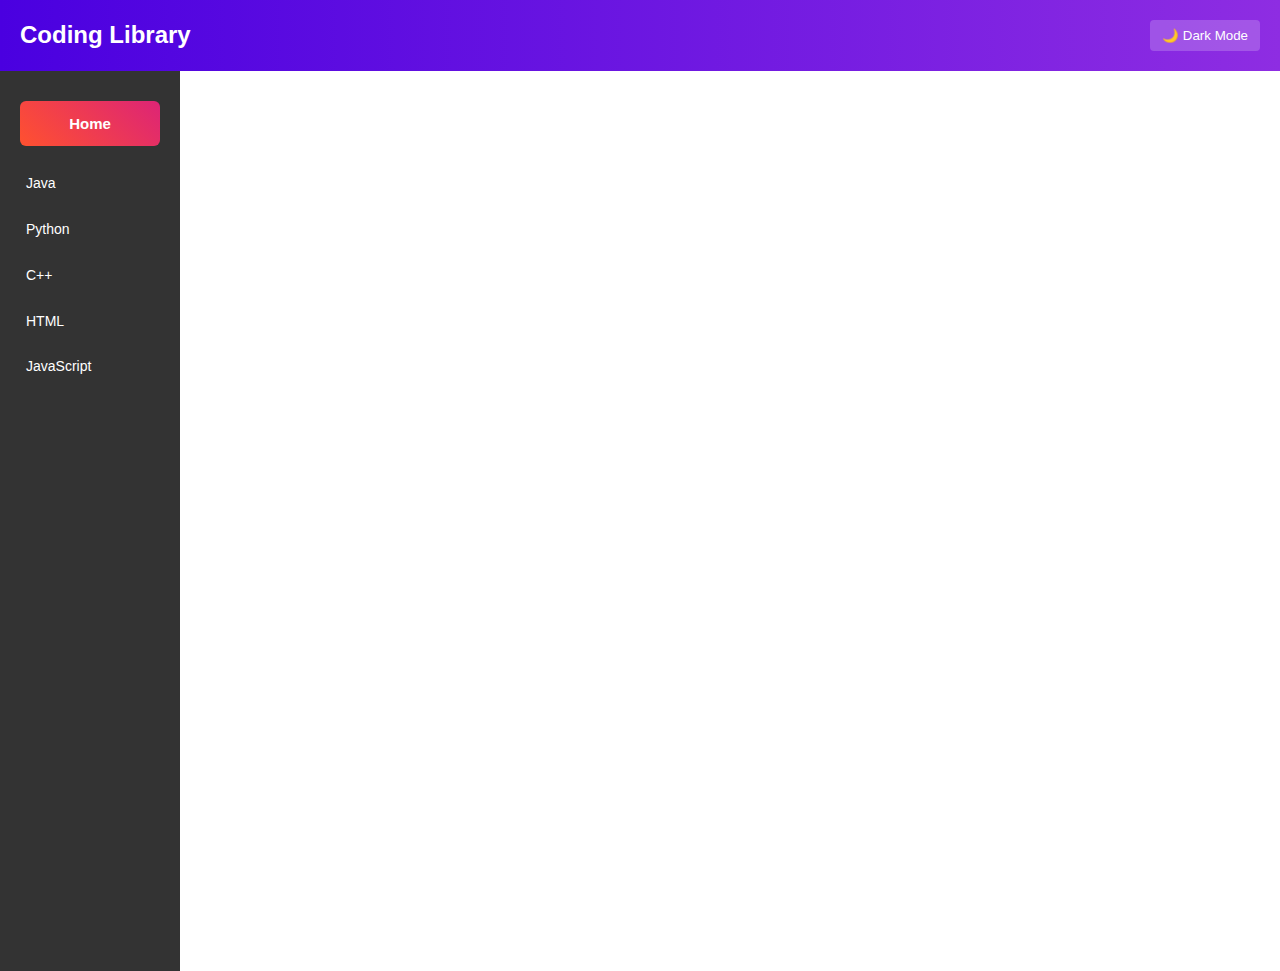
<file: index.html>
<!DOCTYPE html>
<html lang="en">
  <head>
    <meta charset="UTF-8" />
    <meta name="viewport" content="width=device-width, initial-scale=1.0" />
    <title>Coding Library</title>
    <link rel="stylesheet" href="css/style.css" />
  </head>
  <body>
    <div class="navbar">
      <div class="logo">Coding Library</div>
      <div class="nav-links">
        <button class="dark-mode-toggle">🌙 Dark Mode</button>
      </div>
    </div>

    <div class="container">
      <div class="sidebar">
        <a href="index.html" class="home-link">Home</a>
        <a href="resources/java.html">Java</a>
        <a href="resources/python.html">Python</a>
        <a href="resources/cpp.html">C++</a>
        <a href="resources/html.html">HTML</a>
        <a href="resources/javascript.html">JavaScript</a>
      </div>

      <div class="main-content">
        <h1>Welcome to Coding Library</h1>
        <p>Select a topic from the sidebar to start learning!</p>
      </div>
    </div>

    <script>
      const btn = document.querySelector(".dark-mode-toggle");
      btn.addEventListener("click", () => {
        document.body.classList.toggle("dark-mode");
        btn.textContent = document.body.classList.contains("dark-mode")
          ? "☀️ Light Mode"
          : "🌙 Dark Mode";
      });
    </script>
  </body>
</html>
</file>
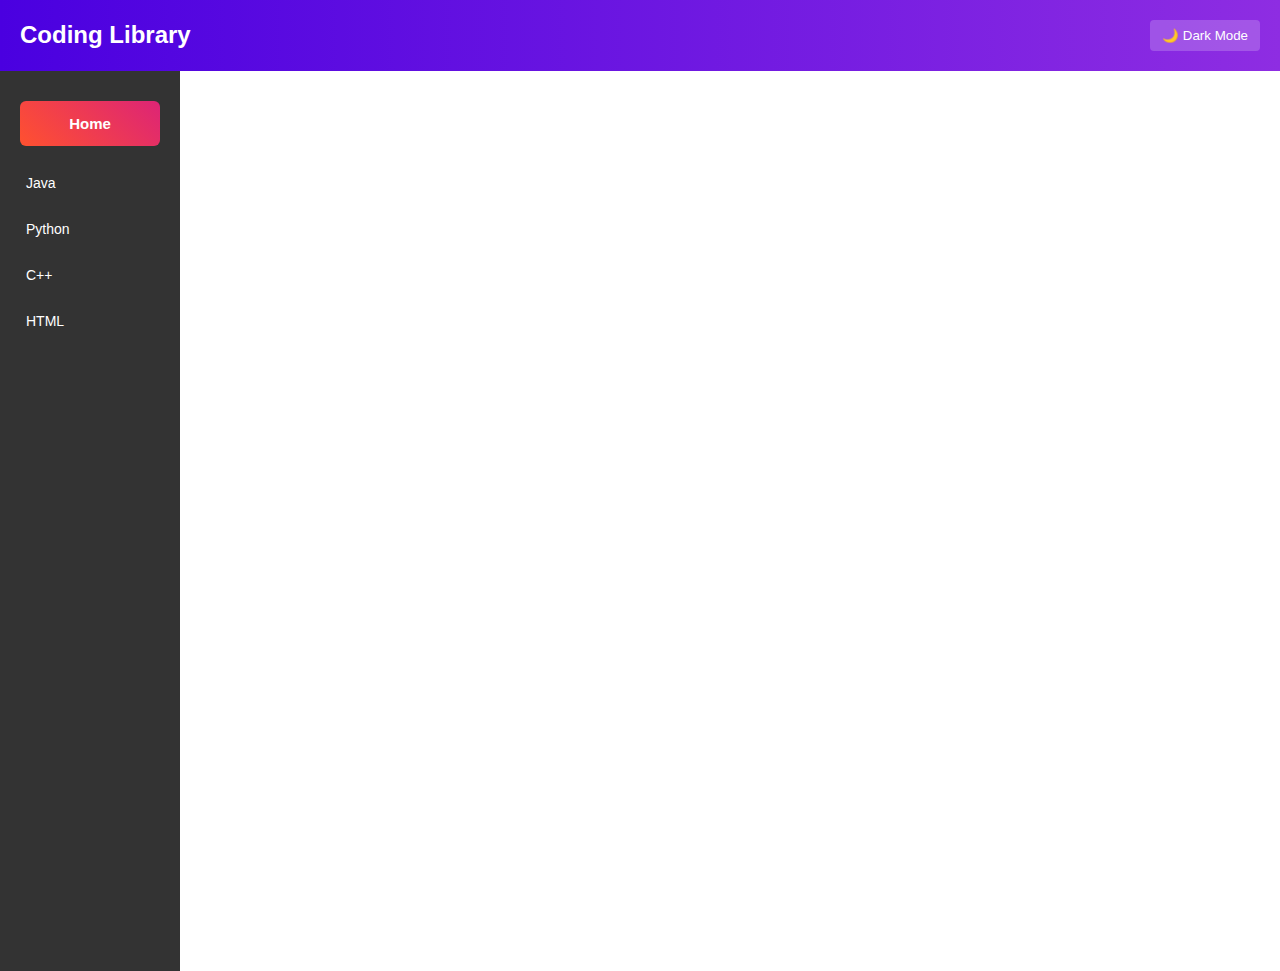
<file: resources/cpp.html>
<!DOCTYPE html>
<html lang="en">
  <head>
    <meta charset="UTF-8" />
    <meta name="viewport" content="width=device-width, initial-scale=1.0" />
    <title>Java Resources - Coding Library</title>
    <link rel="icon" href="../cb-logo.png" type="image/png" />

    <link rel="stylesheet" href="../css/style.css" />
  </head>
  <body>
    <div class="navbar">
      <div class="logo">Coding Library</div>
      <div class="nav-links">
        <button class="dark-mode-toggle">🌙 Dark Mode</button>
      </div>
    </div>

    <div class="container">
      <div class="sidebar">
        <a href="../index.html" class="home-link">Home</a>

        <a href="java.html">Java</a>
        <a href="python.html">Python</a>
        <a href="cpp.html">C++</a>
        <a href="html.html">HTML</a>
        <!-- add more links here -->
      </div>

      <div class="main-content">
        <h1>C++ Resources</h1>

        <h3>Video Tutorials</h3>
        <ul>
          <li>
            <a
              href="https://youtu.be/z9bZufPHFLU?si=ypFQz7phnMr1wFKR"
              target="_blank"
              >Apna College C++ Playlist</a
            >
          </li>
          <li>
            <a
              href="https://youtu.be/-TkoO8Z07hI?si=X8abBUEkwdh2QDWd"
              target="_blank"
              >Bro code C++ playlist</a
            >
          </li>
        </ul>

        <h3>PDF Notes</h3>
        <ul>
          <li><a href="#">Download C++ Notes (coming soon)</a></li>
        </ul>

        <h3>Practice Sites</h3>
        <ul>
          <li><a href="https://leetcode.com" target="_blank">LeetCode</a></li>
          <li>
            <a href="https://www.hackerrank.com" target="_blank">HackerRank</a>
          </li>
        </ul>
      </div>
    </div>

    <script>
      const btn = document.querySelector(".dark-mode-toggle");
      btn.addEventListener("click", () => {
        document.body.classList.toggle("dark-mode");
        btn.textContent = document.body.classList.contains("dark-mode")
          ? "☀️ Light Mode"
          : "🌙 Dark Mode";
      });
    </script>
  </body>
</html>
</file>
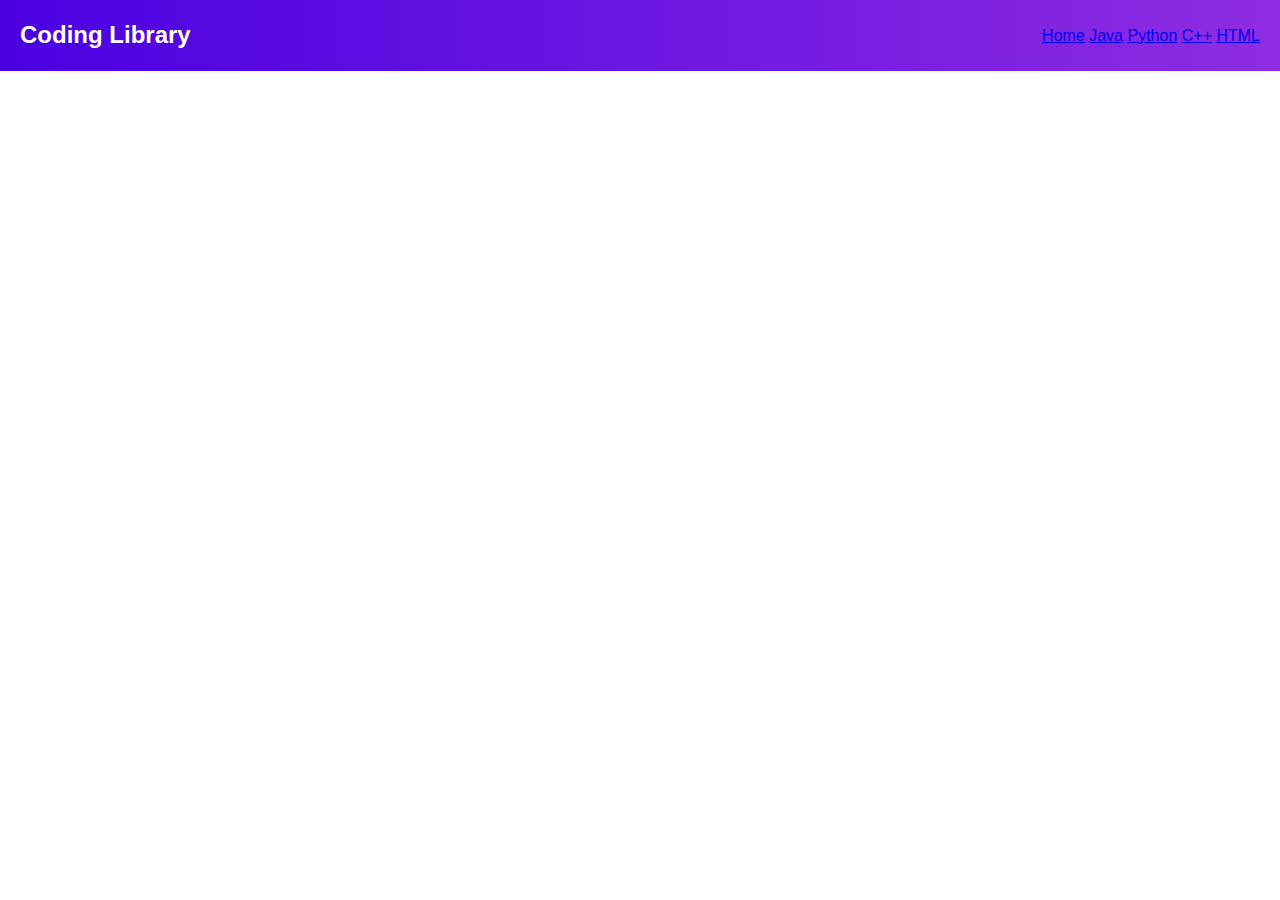
<file: resources/html.html>
<!DOCTYPE html>
<html lang="en">
  <head>
    <meta charset="UTF-8" />
    <title>HTML Resources</title>
    <link rel="stylesheet" href="../css/style.css" />
  </head>
  <body>
    <div class="navbar">
      <div class="logo">Coding Library</div>
      <div class="nav-links">
        <a href="../index.html">Home</a>
        <a href="java.html">Java</a>
        <a href="python.html">Python</a>
        <a href="cpp.html">C++</a>
        <a href="html.html">HTML</a>
      </div>
    </div>

    <div class="main-content">

    <h1>Java Resources</h1>

    <h2>PDF Resources</h2>
    <ul>
      <li><a href="https://www.javatpoint.com/java-tutorial" target="_blank">JavaTpoint</a></li>
      <li><a href="https://www.w3schools.com/java/" target="_blank">W3Schools Java</a></li>
    </ul>

    <h2>Video Tutorial</h2>
    <iframe width="560" height="315"
      src="https://www.youtube.com/embed/UmnCZ7-9yDY"
      title="Java Tutorial - Apna College"
      frameborder="0"
      allowfullscreen>
    </iframe>

    <br /><br />
    <a href="../index.html">← Back to Home</a>
  </body>
</html>
</file>
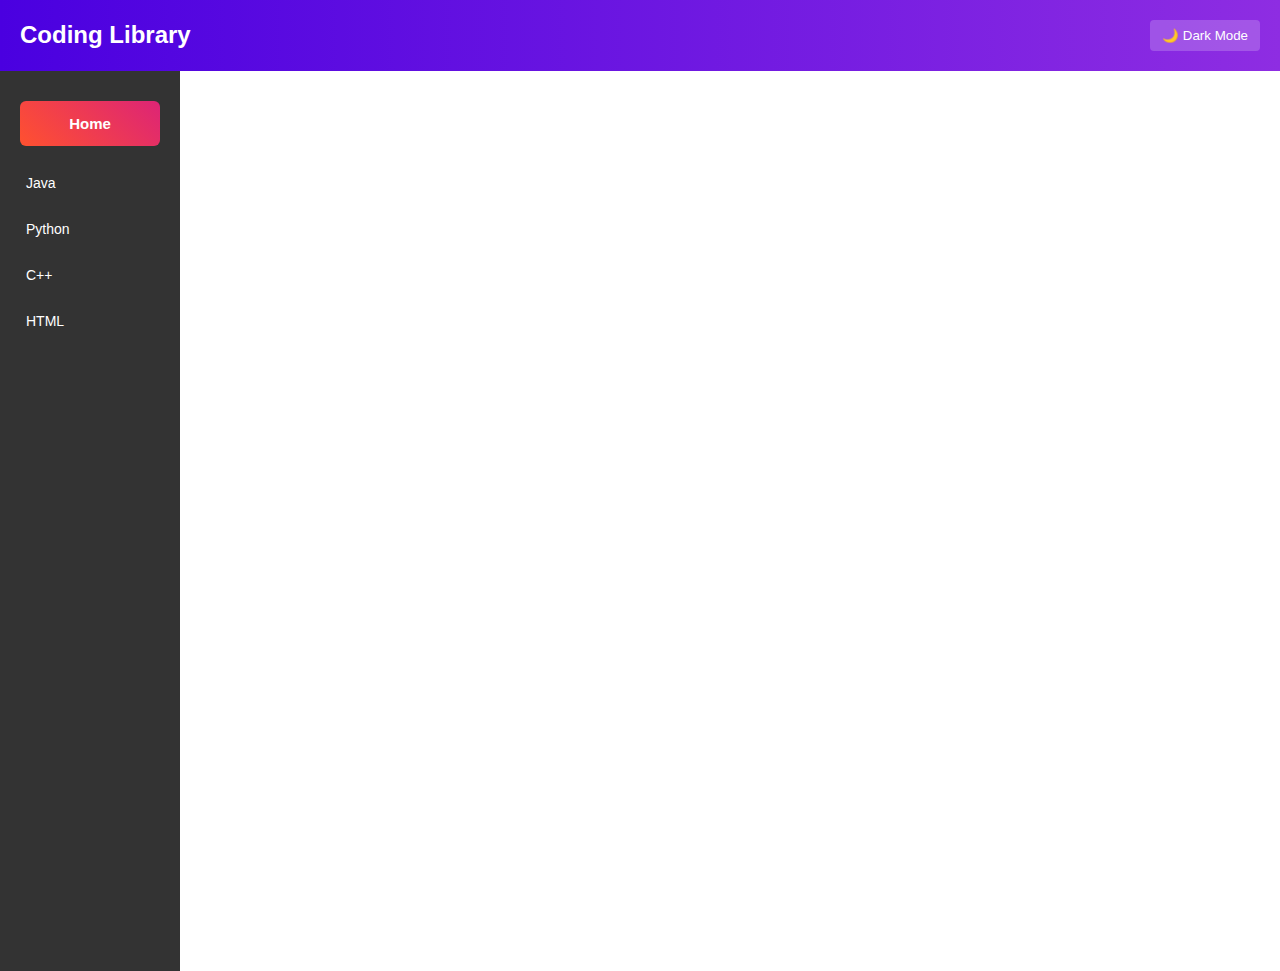
<file: resources/java.html>
<!DOCTYPE html>
<html lang="en">
  <head>
    <meta charset="UTF-8" />
    <meta name="viewport" content="width=device-width, initial-scale=1.0" />
    <title>Java Resources - Coding Library</title>
    <link rel="stylesheet" href="../css/style.css" />
  </head>
  <body>
    <div class="navbar">
      <div class="logo">Coding Library</div>
      <div class="nav-links">
        <button class="dark-mode-toggle">🌙 Dark Mode</button>
      </div>
    </div>

    <div class="container">
      <div class="sidebar">
        <a href="../index.html" class="home-link">Home</a>

        <a href="java.html">Java</a>
        <a href="python.html">Python</a>
        <a href="cpp.html">C++</a>
        <a href="html.html">HTML</a>

        <!-- add more links here -->
      </div>

      <div class="main-content">
        <h1>Java Resources</h1>

        <h3>Video Tutorials</h3>
        <ul>
          <li>
            <a
              href="https://youtu.be/yRpLlJmRo2w?si=I7iRaF7J5BMo6lWt"
              target="_blank"
              >Apna College Java Playlist</a
            >
          </li>
          <li>
            <a
              href="https://youtu.be/BGTx91t8q50?si=CIAmXeIR8lY_h4RA"
              target="_blank"
              >Telusko Java Course</a
            >
          </li>
        </ul>

        <h3>PDF Notes</h3>
        <ul>
          <li><a href="#">Download Java Notes (coming soon)</a></li>
        </ul>

        <h3>Practice Sites</h3>
        <ul>
          <li><a href="https://leetcode.com" target="_blank">LeetCode</a></li>
          <li>
            <a href="https://www.hackerrank.com" target="_blank">HackerRank</a>
          </li>
        </ul>
      </div>
    </div>

    <script>
      const btn = document.querySelector(".dark-mode-toggle");
      btn.addEventListener("click", () => {
        document.body.classList.toggle("dark-mode");
        btn.textContent = document.body.classList.contains("dark-mode")
          ? "☀️ Light Mode"
          : "🌙 Dark Mode";
      });
    </script>
  </body>
</html>
</file>
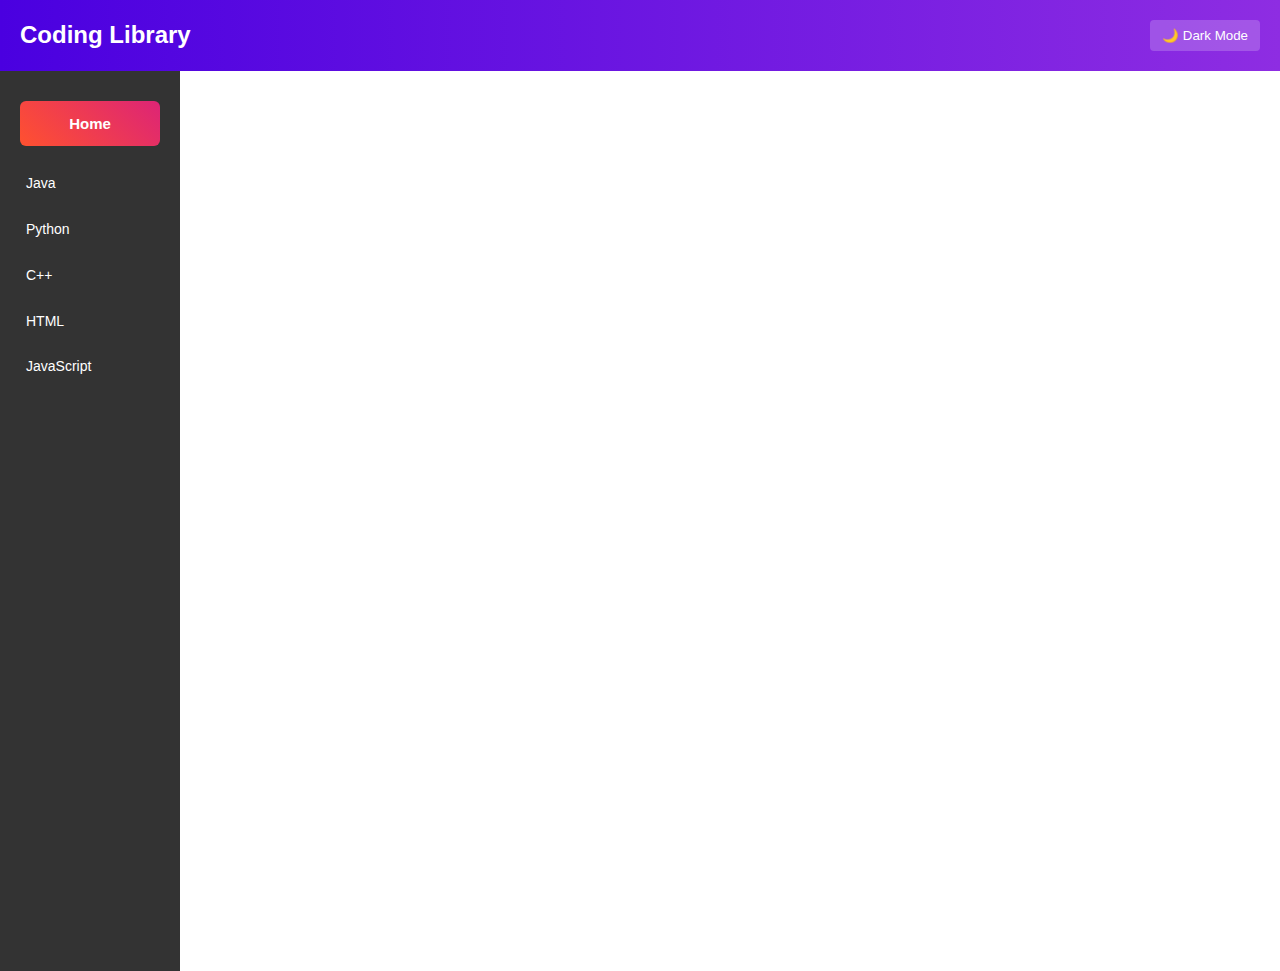
<file: resources/javascript.html>
<!DOCTYPE html>
<html lang="en">
  <head>
    <meta charset="UTF-8" />
    <meta name="viewport" content="width=device-width, initial-scale=1.0" />
    <title>JavaScript Resources - Coding Library</title>
    <link rel="icon" href="../cb-logo.png" type="image/png" />

    <link rel="stylesheet" href="../css/style.css" />
  </head>
  <body>
    <div class="navbar">
      <div class="logo">Coding Library</div>
      <div class="nav-links">
        <button class="dark-mode-toggle">🌙 Dark Mode</button>
      </div>
    </div>

    <div class="container">
      <div class="sidebar">
        <a href="../index.html" class="home-link">Home</a>
        <a href="java.html">Java</a>
        <a href="python.html">Python</a>
        <a href="cpp.html">C++</a>
        <a href="html.html">HTML</a>
        <a href="javascript.html">JavaScript</a>
      </div>

      <div class="main-content">
        <h1>JavaScript Resources</h1>

        <h3>Video Tutorials</h3>
        <ul>
          <li>
            <a
              href="https://www.youtube.com/watch?v=PkZNo7MFNFg"
              target="_blank"
              >freeCodeCamp - JS Full Course</a
            >
          </li>
          <li>
            <a
              href="https://www.youtube.com/watch?v=hdI2bqOjy3c"
              target="_blank"
              >Programming with Mosh - JS Basics</a
            >
          </li>
        </ul>

        <h3>PDF Notes</h3>
        <ul>
          <li><a href="#">Download JS Notes (coming soon)</a></li>
        </ul>

        <h3>Practice Sites</h3>
        <ul>
          <li><a href="https://leetcode.com" target="_blank">LeetCode</a></li>
          <li>
            <a
              href="https://www.hackerrank.com/domains/tutorials/10-days-of-javascript"
              target="_blank"
              >HackerRank - JS</a
            >
          </li>
        </ul>
      </div>
    </div>

    <script>
      const btn = document.querySelector(".dark-mode-toggle");
      btn.addEventListener("click", () => {
        document.body.classList.toggle("dark-mode");
        btn.textContent = document.body.classList.contains("dark-mode")
          ? "☀️ Light Mode"
          : "🌙 Dark Mode";
      });
    </script>
  </body>
</html>
</file>
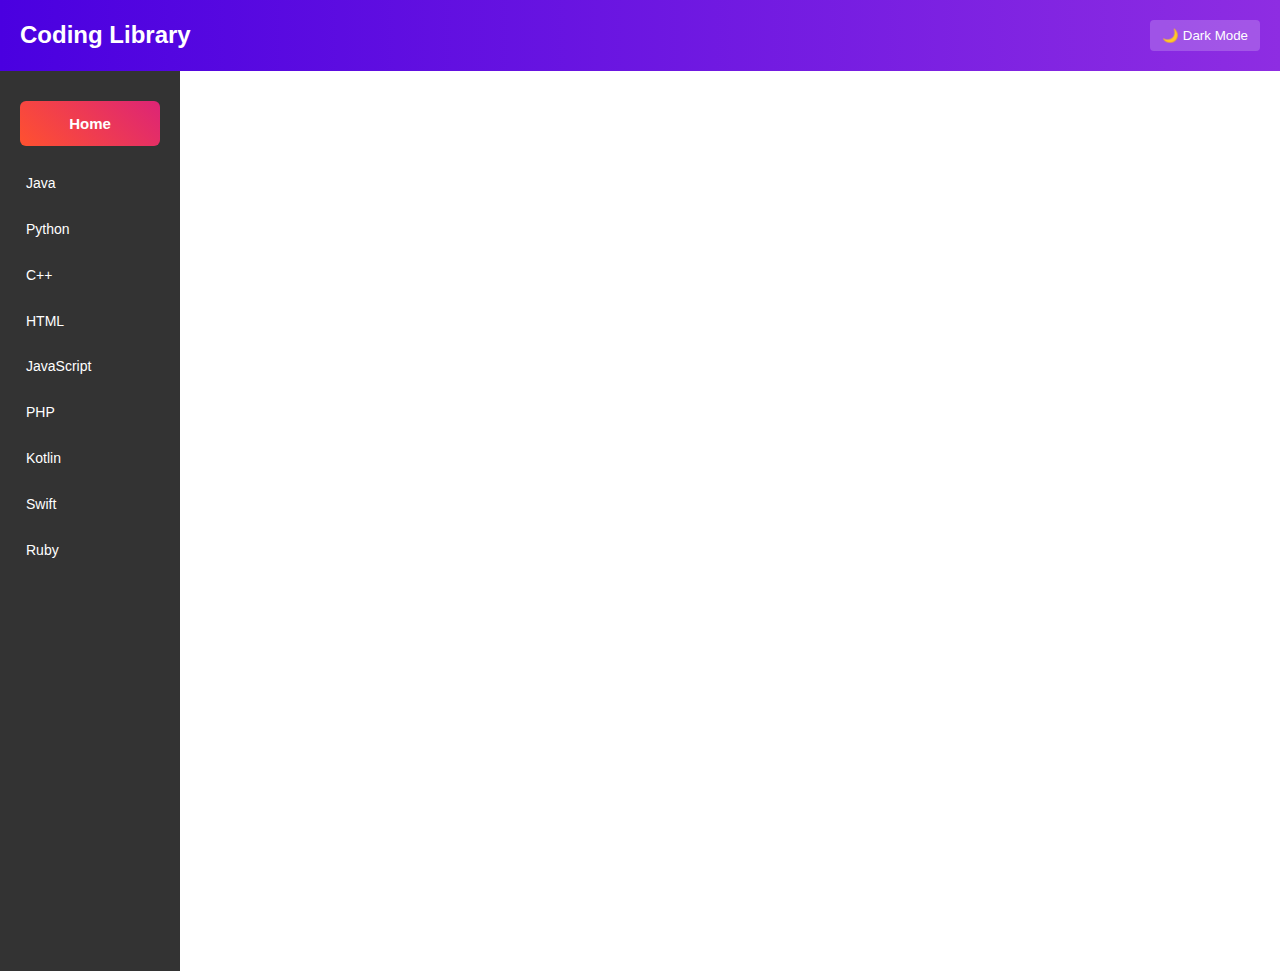
<file: resources/kotlin.html>
<!DOCTYPE html>
<html lang="en">
  <head>
    <meta charset="UTF-8" />
    <meta name="viewport" content="width=device-width, initial-scale=1.0" />
    <title>Kotlin Resources - Coding Library</title>
    <link rel="stylesheet" href="../css/style.css" />
  </head>
  <body>
    <div class="navbar">
      <div class="logo">Coding Library</div>
      <div class="nav-links">
        <button class="dark-mode-toggle">🌙 Dark Mode</button>
      </div>
    </div>

    <div class="container">
      <div class="sidebar">
        <a href="../index.html" class="home-link">Home</a>
        <a href="java.html">Java</a>
        <a href="python.html">Python</a>
        <a href="cpp.html">C++</a>
        <a href="html.html">HTML</a>
        <a href="javascript.html">JavaScript</a>
        <a href="php.html">PHP</a>
        <a href="kotlin.html">Kotlin</a>
        <a href="swift.html">Swift</a>
        <a href="ruby.html">Ruby</a>
      </div>

      <div class="main-content">
        <h1>Kotlin Resources</h1>

        <h3>Video Tutorials</h3>
        <ul>
          <li>
            <a
              href="https://www.youtube.com/watch?v=F9UC9DY-vIU"
              target="_blank"
              >freeCodeCamp - Kotlin Full Course</a
            >
          </li>
        </ul>

        <h3>PDF Notes</h3>
        <ul>
          <li><a href="#">Download Kotlin Notes (coming soon)</a></li>
        </ul>

        <h3>Practice Sites</h3>
        <ul>
          <li>
            <a href="https://kotlinlang.org/docs/tutorials.html" target="_blank"
              >Kotlin Tutorials</a
            >
          </li>
        </ul>
      </div>
    </div>

    <script>
      const btn = document.querySelector(".dark-mode-toggle");
      btn.addEventListener("click", () => {
        document.body.classList.toggle("dark-mode");
        btn.textContent = document.body.classList.contains("dark-mode")
          ? "☀️ Light Mode"
          : "🌙 Dark Mode";
      });
    </script>
  </body>
</html>
</file>
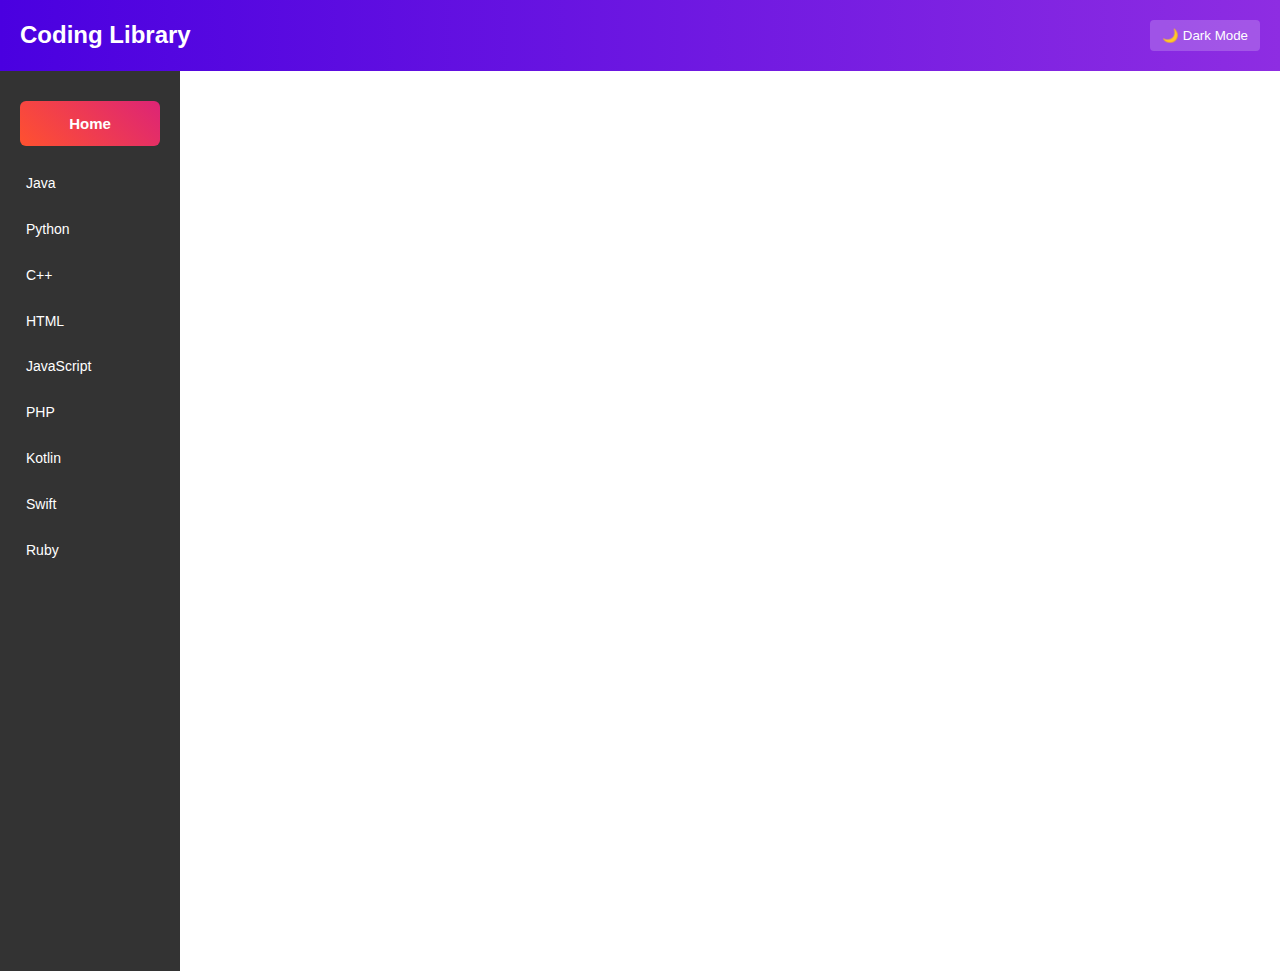
<file: resources/php.html>
<!DOCTYPE html>
<html lang="en">
  <head>
    <meta charset="UTF-8" />
    <meta name="viewport" content="width=device-width, initial-scale=1.0" />
    <title>PHP Resources - Coding Library</title>
    <link rel="stylesheet" href="../css/style.css" />
  </head>
  <body>
    <div class="navbar">
      <div class="logo">Coding Library</div>
      <div class="nav-links">
        <button class="dark-mode-toggle">🌙 Dark Mode</button>
      </div>
    </div>

    <div class="container">
      <div class="sidebar">
        <a href="../index.html" class="home-link">Home</a>
        <a href="java.html">Java</a>
        <a href="python.html">Python</a>
        <a href="cpp.html">C++</a>
        <a href="html.html">HTML</a>
        <a href="javascript.html">JavaScript</a>
        <a href="php.html">PHP</a>
        <a href="kotlin.html">Kotlin</a>
        <a href="swift.html">Swift</a>
        <a href="ruby.html">Ruby</a>
      </div>

      <div class="main-content">
        <h1>PHP Resources</h1>

        <h3>Video Tutorials</h3>
        <ul>
          <li>
            <a
              href="https://www.youtube.com/watch?v=OK_JCtrrv-c"
              target="_blank"
              >freeCodeCamp - PHP Full Course</a
            >
          </li>
        </ul>

        <h3>PDF Notes</h3>
        <ul>
          <li><a href="#">Download PHP Notes (coming soon)</a></li>
        </ul>

        <h3>Practice Sites</h3>
        <ul>
          <li>
            <a
              href="https://www.hackerrank.com/domains/tutorials/30-days-of-php"
              target="_blank"
              >HackerRank PHP</a
            >
          </li>
        </ul>
      </div>
    </div>

    <script>
      const btn = document.querySelector(".dark-mode-toggle");
      btn.addEventListener("click", () => {
        document.body.classList.toggle("dark-mode");
        btn.textContent = document.body.classList.contains("dark-mode")
          ? "☀️ Light Mode"
          : "🌙 Dark Mode";
      });
    </script>
  </body>
</html>
</file>
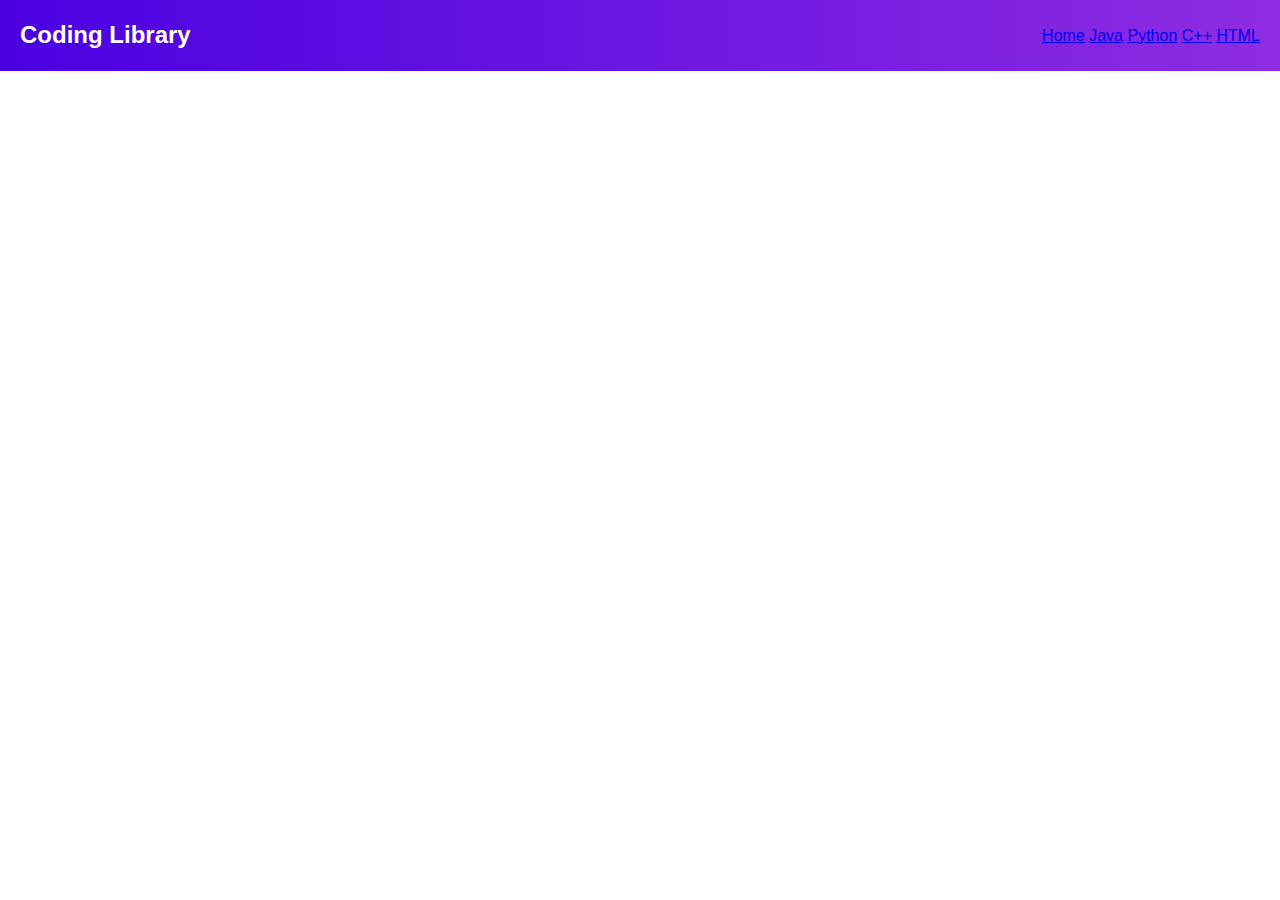
<file: resources/python.html>
<!DOCTYPE html>
<html lang="en">
  <head>
    <meta charset="UTF-8" />
    <title>Python Resources</title>
    <link rel="stylesheet" href="../css/style.css" />
  </head>
  <body>
    <div class="navbar">
      <div class="logo">Coding Library</div>
      <div class="nav-links">
        <a href="../index.html">Home</a>
        <a href="java.html">Java</a>
        <a href="python.html">Python</a>
        <a href="cpp.html">C++</a>
        <a href="html.html">HTML</a>
      </div>
    </div>

    <div class="main-content">

    <h1>Java Resources</h1>

    <h2>PDF Resources</h2>
    <ul>
      <li><a href="https://www.javatpoint.com/java-tutorial" target="_blank">JavaTpoint</a></li>
      <li><a href="https://www.w3schools.com/java/" target="_blank">W3Schools Java</a></li>
    </ul>

    <h2>Video Tutorial</h2>
    <iframe width="560" height="315"
      src="https://www.youtube.com/embed/UmnCZ7-9yDY"
      title="Java Tutorial - Apna College"
      frameborder="0"
      allowfullscreen>
    </iframe>

    <br /><br />
    <a href="../index.html">← Back to Home</a>
  </body>
</html>
</file>
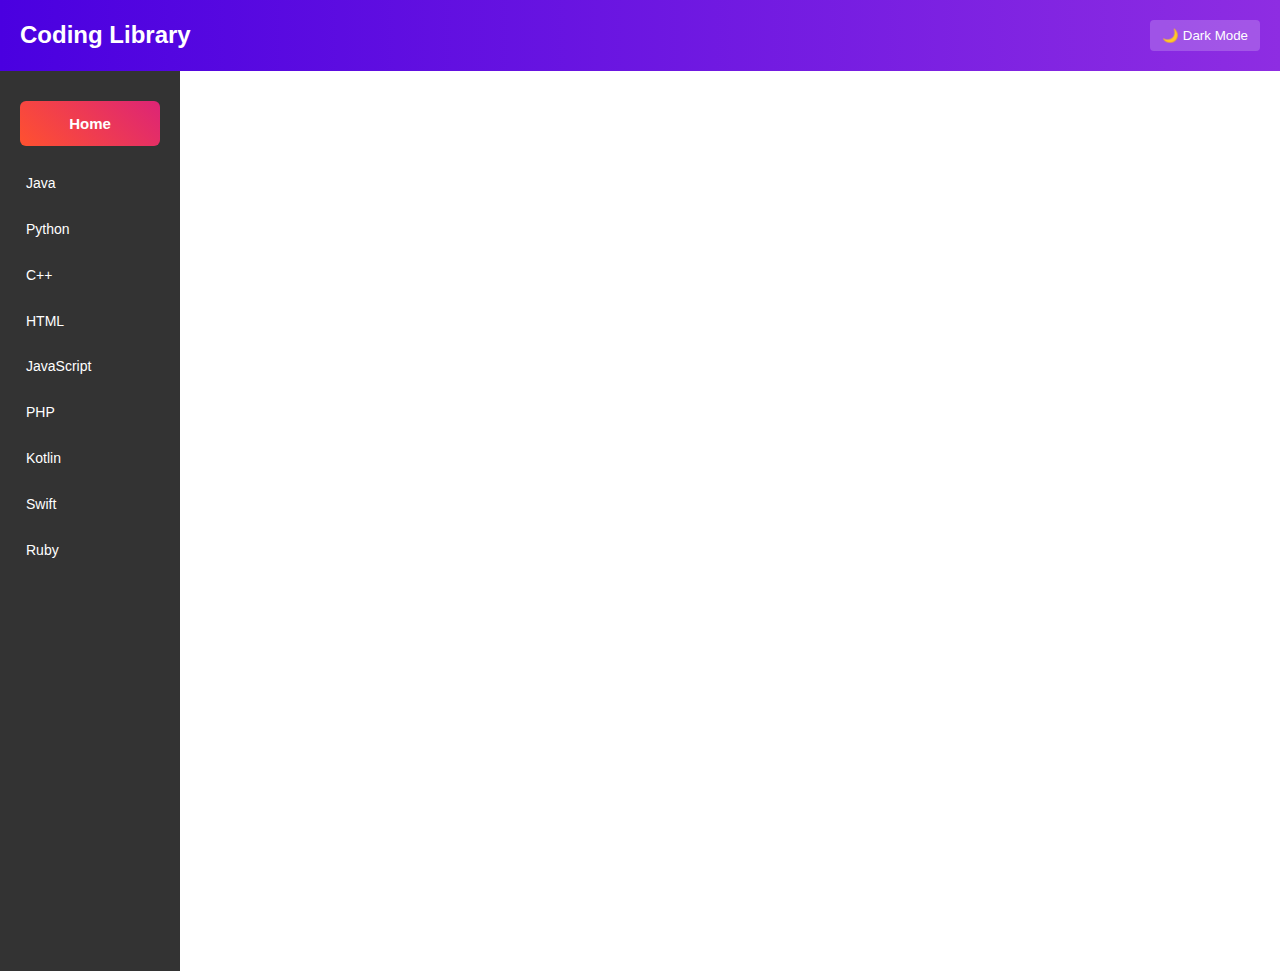
<file: resources/ruby.html>
<!DOCTYPE html>
<html lang="en">
  <head>
    <meta charset="UTF-8" />
    <meta name="viewport" content="width=device-width, initial-scale=1.0" />
    <title>Ruby Resources - Coding Library</title>
    <link rel="icon" href="../cb-logo.png" type="image/png" />

    <link rel="stylesheet" href="../css/style.css" />
  </head>
  <body>
    <div class="navbar">
      <div class="logo">Coding Library</div>
      <div class="nav-links">
        <button class="dark-mode-toggle">🌙 Dark Mode</button>
      </div>
    </div>

    <div class="container">
      <div class="sidebar">
        <a href="../index.html" class="home-link">Home</a>
        <a href="java.html">Java</a>
        <a href="python.html">Python</a>
        <a href="cpp.html">C++</a>
        <a href="html.html">HTML</a>
        <a href="javascript.html">JavaScript</a>
        <a href="php.html">PHP</a>
        <a href="kotlin.html">Kotlin</a>
        <a href="swift.html">Swift</a>
        <a href="ruby.html">Ruby</a>
      </div>

      <div class="main-content">
        <h1>Ruby Resources</h1>

        <h3>Video Tutorials</h3>
        <ul>
          <li>
            <a
              href="https://www.youtube.com/watch?v=t_ispmWmdjY"
              target="_blank"
              >freeCodeCamp - Ruby Full Course</a
            >
          </li>
        </ul>

        <h3>PDF Notes</h3>
        <ul>
          <li><a href="#">Download Ruby Notes (coming soon)</a></li>
        </ul>

        <h3>Practice Sites</h3>
        <ul>
          <li>
            <a href="https://exercism.org/tracks/ruby" target="_blank"
              >Exercism Ruby</a
            >
          </li>
        </ul>
      </div>
    </div>

    <script>
      const btn = document.querySelector(".dark-mode-toggle");
      btn.addEventListener("click", () => {
        document.body.classList.toggle("dark-mode");
        btn.textContent = document.body.classList.contains("dark-mode")
          ? "☀️ Light Mode"
          : "🌙 Dark Mode";
      });
    </script>
  </body>
</html>
</file>
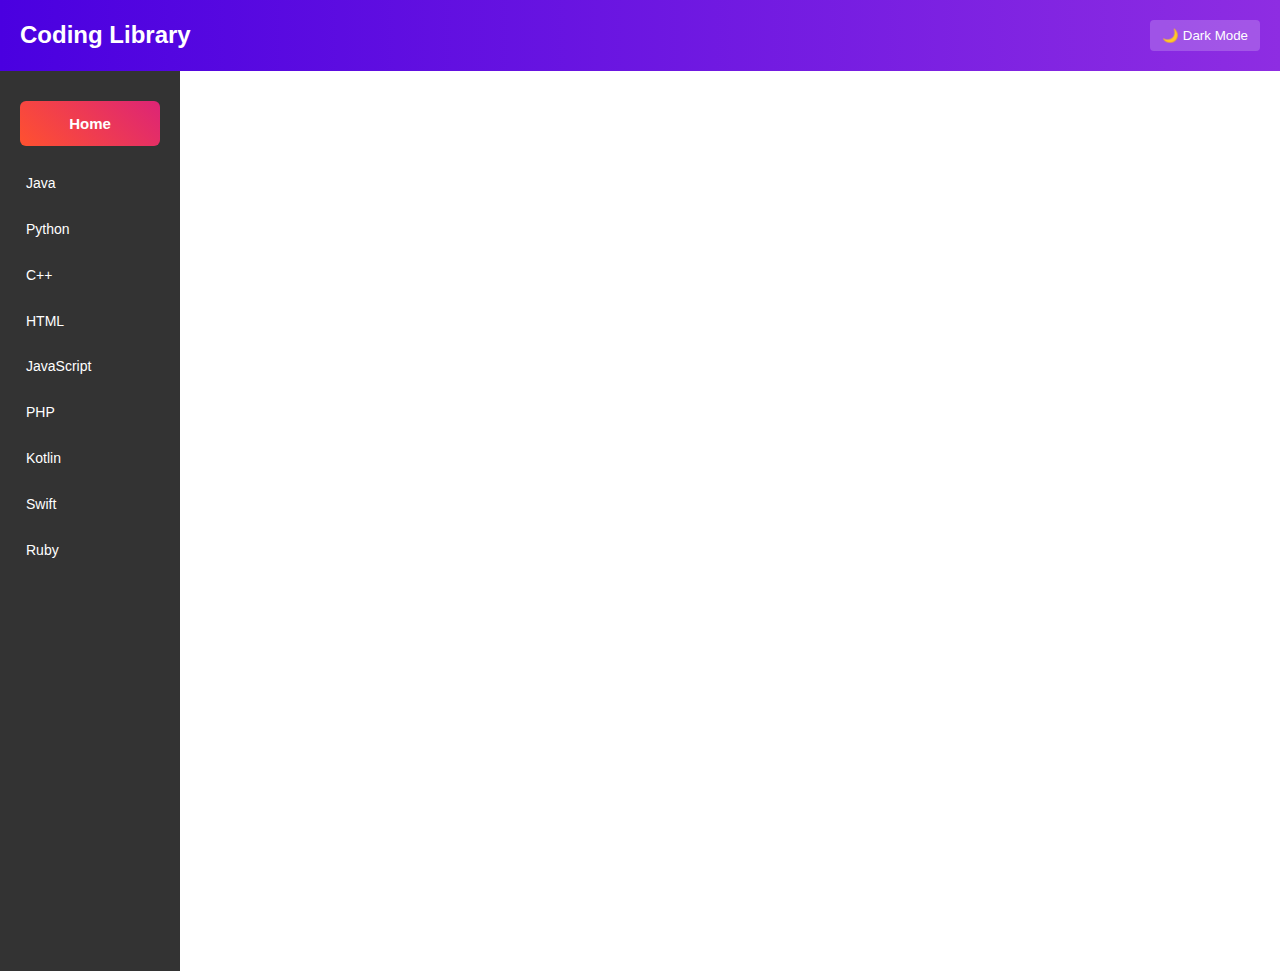
<file: resources/swift.html>
<!DOCTYPE html>
<html lang="en">
  <head>
    <meta charset="UTF-8" />
    <meta name="viewport" content="width=device-width, initial-scale=1.0" />
    <title>Swift Resources - Coding Library</title>
    <link rel="icon" href="../cb-logo.png" type="image/png" />

    <link rel="stylesheet" href="../css/style.css" />
  </head>
  <body>
    <div class="navbar">
      <div class="logo">Coding Library</div>
      <div class="nav-links">
        <button class="dark-mode-toggle">🌙 Dark Mode</button>
      </div>
    </div>

    <div class="container">
      <div class="sidebar">
        <a href="../index.html" class="home-link">Home</a>
        <a href="java.html">Java</a>
        <a href="python.html">Python</a>
        <a href="cpp.html">C++</a>
        <a href="html.html">HTML</a>
        <a href="javascript.html">JavaScript</a>
        <a href="php.html">PHP</a>
        <a href="kotlin.html">Kotlin</a>
        <a href="swift.html">Swift</a>
        <a href="ruby.html">Ruby</a>
      </div>

      <div class="main-content">
        <h1>Swift Resources</h1>

        <h3>Video Tutorials</h3>
        <ul>
          <li>
            <a
              href="https://www.youtube.com/watch?v=comQ1-x2a1Q"
              target="_blank"
              >freeCodeCamp - Swift Full Course</a
            >
          </li>
        </ul>

        <h3>PDF Notes</h3>
        <ul>
          <li><a href="#">Download Swift Notes (coming soon)</a></li>
        </ul>

        <h3>Practice Sites</h3>
        <ul>
          <li>
            <a
              href="https://developer.apple.com/tutorials/swiftui"
              target="_blank"
              >SwiftUI Tutorials</a
            >
          </li>
        </ul>
      </div>
    </div>

    <script>
      const btn = document.querySelector(".dark-mode-toggle");
      btn.addEventListener("click", () => {
        document.body.classList.toggle("dark-mode");
        btn.textContent = document.body.classList.contains("dark-mode")
          ? "☀️ Light Mode"
          : "🌙 Dark Mode";
      });
    </script>
  </body>
</html>
</file>
<file: css/style.css>
/* RESET & BASICS */
* {
  margin: 0;
  padding: 0;
  box-sizing: border-box;
  font-family: sans-serif;
}

body {
  font-size: 16px;
  line-height: 1.7;
}

/* NAVBAR */
.navbar {
  display: flex;
  justify-content: space-between;
  align-items: center;
  background: linear-gradient(90deg, #4a00e0, #8e2de2);
  padding: 15px 20px;
  color: #fff;
}

.logo {
  font-size: 24px;
  font-weight: bold;
}

.nav-links button {
  background-color: #ffffff33;
  color: #fff;
  border: none;
  padding: 8px 12px;
  cursor: pointer;
  border-radius: 4px;
  transition: background-color 0.3s;
}

.nav-links button:hover {
  background-color: #ffffff55;
}

/* CONTAINER LAYOUT */
.container {
  display: flex;
  min-height: 100vh;
}

/* SIDEBAR */
.sidebar {
  width: 180px;
  background-color: #333;
  color: #fff;
  padding: 20px;
  flex-shrink: 0;
}

.sidebar a {
  display: block;
  color: #fff;
  text-decoration: none;
  margin: 10px 0;
  padding: 6px;
  border-radius: 4px;
  font-size: 14px;
  transition: background-color 0.3s;
}

.sidebar a:hover {
  background-color: #555;
}

/* MAIN CONTENT */
.main-content {
  flex-grow: 1;
  padding: 40px 60px;
  background-color: #fff;
  color: #333;
  max-width: 900px;
  margin: 30px auto;
  border-radius: 8px;
  box-shadow: 0 0 10px rgba(0, 0, 0, 0.1);
  opacity: 0;
  transform: translateY(30px);
  animation: fadeIn 1s ease-out forwards 0.5s;
}

.main-content h1 {
  margin-bottom: 30px;
  font-size: 2.5rem;
  color: teal;
}

.main-content h3 {
  margin-top: 40px;
  margin-bottom: 10px;
  color: black;
}

.main-content ul {
  list-style: disc;
  margin-left: 20px;
  margin-bottom: 30px;
}

.main-content ul li {
  margin-bottom: 10px;
  line-height: 1.6;
}

.main-content a {
  color: darkslategrey;
  text-decoration: none;
}

.main-content a:hover {
  text-decoration: underline;
}

/* ANIMATIONS */
@keyframes fadeIn {
  to {
    opacity: 1;
    transform: translateY(0);
  }
}

/* DARK MODE */
body.dark-mode {
  background-color: #1f1b24;
  color: #e0e0e0;
}

body.dark-mode .navbar {
  background: linear-gradient(90deg, #333, #222);
}

body.dark-mode .nav-links button {
  background-color: #ffffff22;
}

body.dark-mode .nav-links button:hover {
  background-color: #ffffff44;
}

body.dark-mode .sidebar {
  background-color: #222;
}

body.dark-mode .sidebar a {
  color: #e0e0e0;
}

body.dark-mode .sidebar a:hover {
  background-color: #444;
}

body.dark-mode .main-content {
  background-color: #2a2a2a;
  color: #f5f5f5;
}

body.dark-mode .main-content h1 {
  color: #bb86fc;
}

body.dark-mode .main-content h3 {
  color: #03dac6;
}

body.dark-mode .main-content a {
  color: #03dac6;
}

/* HOVER ANIMATIONS */
button,
.nav-links a,
img {
  transition: all 0.3s ease;
}

button:hover,
.nav-links a:hover {
  transform: scale(1.1);
}

img:hover {
  transform: scale(1.2);
}
/* Style for Home button */
.sidebar .home-link {
  background: linear-gradient(45deg, #ff512f, #dd2476);
  color: #fff;
  font-weight: bold;
  text-align: center;
  padding: 10px;
  margin-bottom: 20px;
  border-radius: 6px;
  font-size: 15px;
}

.sidebar .home-link:hover {
  background: linear-gradient(45deg, #ff7961, #e94057);
}

body.dark-mode .sidebar .home-link {
  background: linear-gradient(45deg, #ff9a8b, #ff6a88);
}
/* Hero Section */
.hero {
  background: pink;
  color: #ffffff;
  text-align: center;
  padding: 80px 20px;
  position: relative;
  overflow: hidden;
}

.hero h1 {
  font-size: 48px;
  font-weight: bold;
  margin-bottom: 20px;
}

.hero .subtitle {
  color: #ffe066;
  font-size: 20px;
  margin-bottom: 40px;
}

.search-bar {
  display: inline-flex;
  border-radius: 50px;
  overflow: hidden;
  margin-bottom: 30px;
}

.search-bar input {
  padding: 15px 20px;
  font-size: 16px;
  border: none;
  outline: none;
  width: 300px;
}

.search-bar button {
  background: #bc83b4;
  color: white;
  border: none;
  padding: 0 20px;
  font-size: 18px;
  cursor: pointer;
  display: flex;
  align-items: center;
  justify-content: center;
}

.search-bar button:hover {
  background: blueviolet;
}

.hero-link a {
  color: #ffffff;
  font-weight: bold;
  text-decoration: underline;
  font-size: 18px;
}

.hero-link a:hover {
  color: #ffe066;
}
</file>
